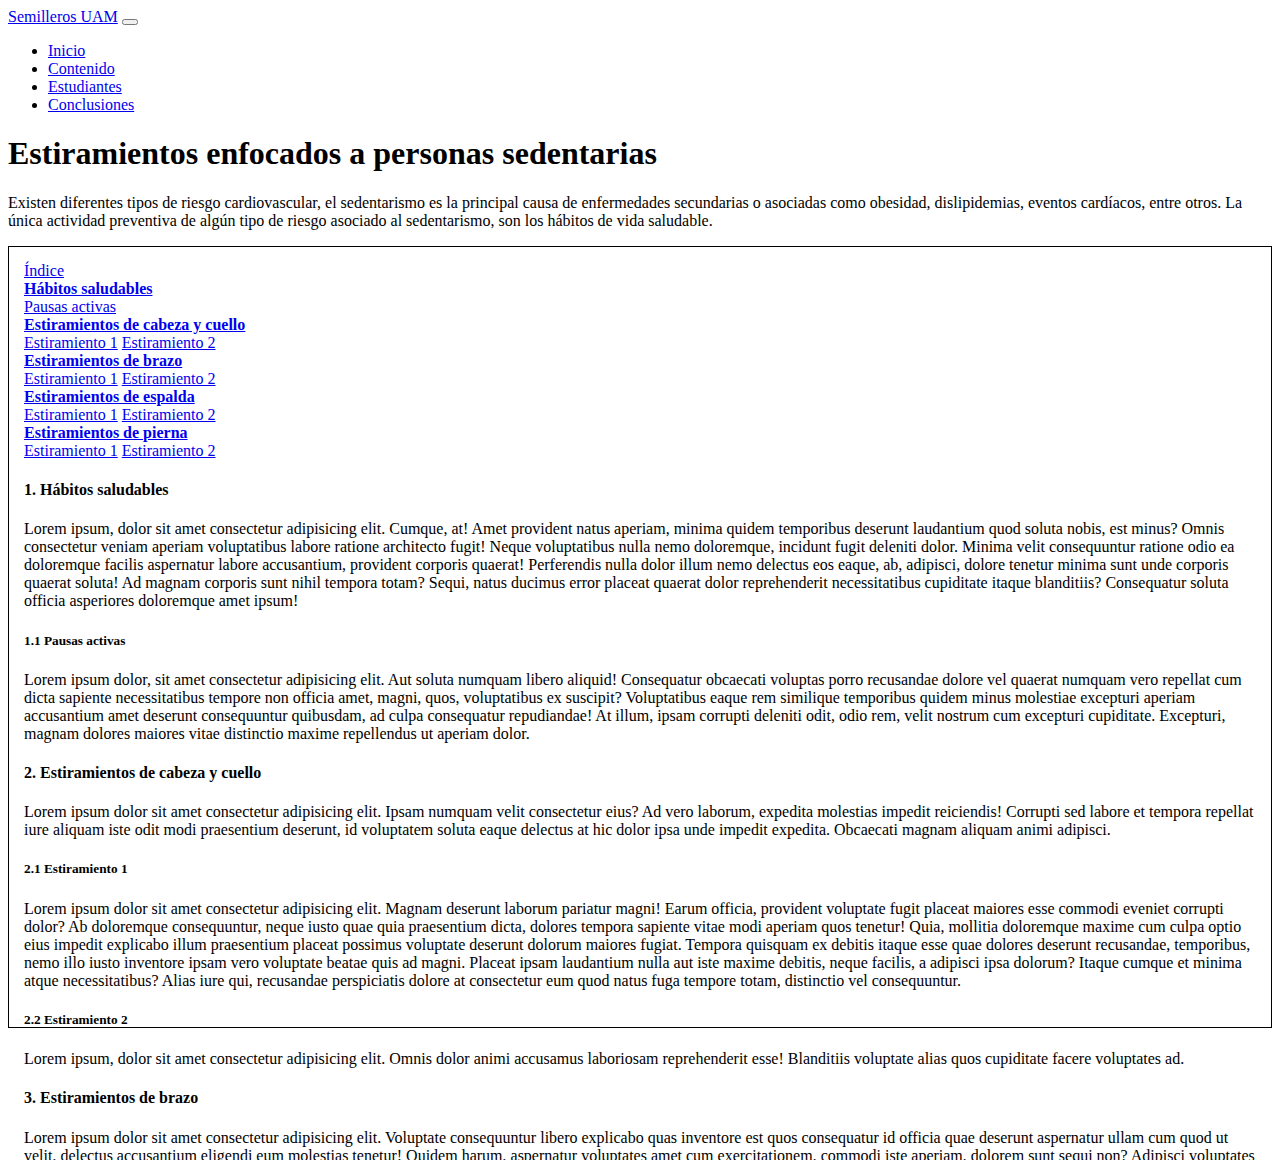
<file: estiramientos.html>
<!DOCTYPE html>
<html lang="es">

<head>
    <meta charset="UTF-8">
    <meta http-equiv="X-UA-Compatible" content="IE=edge">
    <meta name="viewport" content="width=device-width, initial-scale=1.0">
    <link rel="stylesheet" href="estilos.css">
    <link href="https://cdn.jsdelivr.net/npm/bootstrap@5.1.3/dist/css/bootstrap.min.css" rel="stylesheet"
        integrity="sha384-1BmE4kWBq78iYhFldvKuhfTAU6auU8tT94WrHftjDbrCEXSU1oBoqyl2QvZ6jIW3" crossorigin="anonymous">
    <title>Estiramientos</title>
</head>

<body>
    <nav id="Nav" class="navbar navbar-expand-lg navbar-light navbar-dark bg-primary">
        <div class="container-fluid">
            <a class="navbar-brand" href="#">Semilleros UAM</a>
            <button class="navbar-toggler" type="button" data-bs-toggle="collapse" data-bs-target="#navbarNav"
                aria-controls="navbarNav" aria-expanded="false" aria-label="Toggle navigation">
                <span class="navbar-toggler-icon"></span>
            </button>
            <div class="collapse navbar-collapse" id="navbarNav">
                <ul class="navbar-nav">
                    <li class="nav-item">
                        <a class="nav-link" aria-current="page" href="index.html">Inicio</a>
                    </li>
                    <li class="nav-item">
                        <a class="nav-link active" href="estiramientos.html">Contenido</a>
                    </li>
                    <li class="nav-item">
                        <a class="nav-link" href="estudiantes.html">Estudiantes</a>
                    </li>
                    <li class="nav-item">
                        <a class="nav-link" href="#">Conclusiones</a>
                    </li>
                </ul>
            </div>
        </div>
    </nav>

    <div class="container mt-5 text-center">
        <h1>Estiramientos enfocados a personas sedentarias</h1>
        <div class="col-md-6 offset-md-3 mt-5 mb-5">

            <p>Existen diferentes tipos de riesgo cardiovascular, el sedentarismo es la principal causa de enfermedades
                secundarias o asociadas como obesidad, dislipidemias, eventos cardíacos, entre otros.

                La única actividad preventiva de algún tipo de riesgo asociado al sedentarismo, son los hábitos de vida
                saludable.</p>
        </div>
        <div class="caja-info mt-5 mb-5" tabindex="0">
            <div class="row text-start">
                <div class="col-4 navbar-lateral">
                    <nav id="navbar-example3" class="navbar navbar-light bg-light flex-column align-items-stretch p-3">
                        <a class="navbar-brand" href="#">Índice</a>
                        <nav class="nav nav-pills flex-column">
                            <a class="nav-link" href="#item-1"><strong>Hábitos saludables</strong></a>
                            <nav class="nav nav-pills flex-column">
                                <a class="nav-link ms-3 my-1" href="#item-1-1">Pausas activas</a>
                            </nav>
                            <a class="nav-link" href="#item-2"><strong>Estiramientos de cabeza y cuello</strong></a>
                            <nav class="nav nav-pills flex-column">
                                <a class="nav-link ms-3 my-1" href="#item-2-1">Estiramiento 1</a>
                                <a class="nav-link ms-3 my-1" href="#item-2-2">Estiramiento 2</a>
                            </nav>
                            <a class="nav-link" href="#item-3"><strong> Estiramientos de brazo</strong></a>
                            <nav class="nav nav-pills flex-column">
                                <a class="nav-link ms-3 my-1" href="#item-3-1">Estiramiento 1</a>
                                <a class="nav-link ms-3 my-1" href="#item-3-2">Estiramiento 2</a>
                            </nav>
                            <a class="nav-link" href="#item-4"><strong> Estiramientos de espalda</strong></a>
                            <nav class="nav nav-pills flex-column">
                                <a class="nav-link ms-3 my-1" href="#item-4-1">Estiramiento 1</a>
                                <a class="nav-link ms-3 my-1" href="#item-4-2">Estiramiento 2</a>
                            </nav>
                            <a class="nav-link" href="#item-5"><strong> Estiramientos de pierna</strong></a>
                            <nav class="nav nav-pills flex-column">
                                <a class="nav-link ms-3 my-1" href="#item-5-1">Estiramiento 1</a>
                                <a class="nav-link ms-3 my-1" href="#item-5-2">Estiramiento 2</a>
                            </nav>
                        </nav>
                    </nav>
                </div>
                <div class="col-8 caja-texto">
                    <div data-bs-spy="scroll" data-bs-target="#navbar-example3" data-bs-offset="0" tabindex="0">
                        <h4 id="item-1"><strong>1. Hábitos saludables</strong></h4>
                        <p>Lorem ipsum, dolor sit amet consectetur adipisicing elit. Cumque, at! Amet provident natus
                            aperiam, minima quidem temporibus deserunt laudantium quod soluta nobis, est minus? Omnis
                            consectetur veniam aperiam voluptatibus labore ratione architecto fugit! Neque voluptatibus
                            nulla nemo doloremque, incidunt fugit deleniti dolor. Minima velit consequuntur ratione odio
                            ea doloremque facilis aspernatur labore accusantium, provident corporis quaerat! Perferendis
                            nulla dolor illum nemo delectus eos eaque, ab, adipisci, dolore tenetur minima sunt unde
                            corporis quaerat soluta! Ad magnam corporis sunt nihil tempora totam? Sequi, natus ducimus
                            error placeat quaerat dolor reprehenderit necessitatibus cupiditate itaque blanditiis?
                            Consequatur soluta officia asperiores doloremque amet ipsum!</p>
                        <h5 id="item-1-1">1.1 Pausas activas</h5>
                        <p>Lorem ipsum dolor, sit amet consectetur adipisicing elit. Aut soluta numquam libero aliquid!
                            Consequatur obcaecati voluptas porro recusandae dolore vel quaerat numquam vero repellat cum
                            dicta sapiente necessitatibus tempore non officia amet, magni, quos, voluptatibus ex
                            suscipit? Voluptatibus eaque rem similique temporibus quidem minus molestiae excepturi
                            aperiam accusantium amet deserunt consequuntur quibusdam, ad culpa consequatur repudiandae!
                            At illum, ipsam corrupti deleniti odit, odio rem, velit nostrum cum excepturi cupiditate.
                            Excepturi, magnam dolores maiores vitae distinctio maxime repellendus ut aperiam dolor.</p>

                        <h4 id="item-2"><strong>2. Estiramientos de cabeza y cuello</strong></h4>
                        <p>Lorem ipsum dolor sit amet consectetur adipisicing elit. Ipsam numquam velit consectetur
                            eius? Ad vero laborum, expedita molestias impedit reiciendis! Corrupti sed labore et tempora
                            repellat iure aliquam iste odit modi praesentium deserunt, id voluptatem soluta eaque
                            delectus at hic dolor ipsa unde impedit expedita. Obcaecati magnam aliquam animi adipisci.
                        </p>
                        <h5 id="item-2-1">2.1 Estiramiento 1</h5>
                        <p>Lorem ipsum dolor sit amet consectetur adipisicing elit. Magnam deserunt laborum pariatur
                            magni! Earum officia, provident voluptate fugit placeat maiores esse commodi eveniet
                            corrupti dolor? Ab doloremque consequuntur, neque iusto quae quia praesentium dicta, dolores
                            tempora sapiente vitae modi aperiam quos tenetur! Quia, mollitia doloremque maxime cum culpa
                            optio eius impedit explicabo illum praesentium placeat possimus voluptate deserunt dolorum
                            maiores fugiat. Tempora quisquam ex debitis itaque esse quae dolores deserunt recusandae,
                            temporibus, nemo illo iusto inventore ipsam vero voluptate beatae quis ad magni. Placeat
                            ipsam laudantium nulla aut iste maxime debitis, neque facilis, a adipisci ipsa dolorum?
                            Itaque cumque et minima atque necessitatibus? Alias iure qui, recusandae perspiciatis dolore
                            at consectetur eum quod natus fuga tempore totam, distinctio vel consequuntur.</p>
                        <h5 id="item-2-2">2.2 Estiramiento 2</h5>
                        <p>Lorem ipsum, dolor sit amet consectetur adipisicing elit. Omnis dolor animi accusamus
                            laboriosam reprehenderit esse! Blanditiis voluptate alias quos cupiditate facere voluptates
                            ad.</p>
                        <h4 id="item-3"><strong>3. Estiramientos de brazo</strong></h4>
                        <p>Lorem ipsum dolor sit amet consectetur adipisicing elit. Voluptate consequuntur libero
                            explicabo quas inventore est quos consequatur id officia quae deserunt aspernatur ullam cum
                            quod ut velit, delectus accusantium eligendi eum molestias tenetur! Quidem harum, aspernatur
                            voluptates amet cum exercitationem, commodi iste aperiam, dolorem sunt sequi non? Adipisci
                            voluptates eos harum, autem culpa reprehenderit cupiditate possimus, eveniet porro vero
                            neque ea fugiat non unde! Eveniet, exercitationem enim. Unde laborum, deserunt natus
                            consequatur optio fuga ipsa! Explicabo ipsa consequuntur enim quasi!</p>
                        <h5 id="item-3-1">Estiramiento 1</h5>
                        <p>Lorem ipsum dolor sit amet consectetur, adipisicing elit. Minus error molestiae ex excepturi
                            rem laborum. Corrupti esse facere cupiditate dicta! Excepturi dignissimos omnis voluptatum.
                            Fugiat modi odio libero quos! Officia voluptatum qui beatae vitae quisquam expedita aliquam
                            pariatur cumque optio quas vero commodi, tempore voluptas ducimus blanditiis quo. Vero,
                            alias?</p>
                        <h5 id="item-3-2">Estiramiento 2</h5>
                        <p>Lorem ipsum dolor sit amet, consectetur adipisicing elit. Fuga dicta nihil quisquam, amet
                            molestiae delectus, ut debitis voluptatum mollitia nulla cumque in ad commodi. Commodi iure
                            provident at, maiores perferendis dolore illo assumenda adipisci pariatur aliquam rem, natus
                            quibusdam quo. Autem nemo molestias voluptas deserunt? Repellat recusandae nam commodi
                            aliquid animi impedit fugit reiciendis ea a quis saepe, autem ad suscipit alias. Labore
                            tenetur repellat adipisci laboriosam libero? Veniam nostrum esse ea dolorem quibusdam
                            veritatis. Vero suscipit doloribus modi laudantium.</p>
                        <h4 id="item-4"><strong>4. Estiramientos de espalda</strong></h4>
                        <p>Lorem ipsum dolor sit amet consectetur adipisicing elit. Labore dolore ipsa neque voluptates
                            alias delectus cum! Pariatur, ut tempore quasi incidunt iure eligendi animi? Quos dolorem,
                            ex doloremque quam quia facilis at eius nostrum dolore dolorum porro odit accusamus labore
                            magni atque, nobis ad rem. Quam fugiat aliquid assumenda sed commodi possimus ullam hic
                            eveniet nobis natus eius omnis tempora laboriosam molestias alias facilis excepturi quaerat,
                            adipisci ducimus explicabo ex vero doloribus optio maxime! Velit culpa mollitia, repellendus
                            totam fuga a officiis inventore vel cumque, porro facilis labore perferendis ut in optio,
                            dolorum est alias officia sit quam laboriosam maiores.</p>
                        <h5 id="item-4-1">4.1 Estiramiento 1</h5>
                        <p>Lorem ipsum dolor sit amet consectetur, adipisicing elit. Saepe nulla iusto esse consectetur
                            quisquam adipisci consequuntur eum quidem illum impedit doloremque facilis, qui blanditiis.
                            Eaque ab corrupti culpa repellat ducimus rerum beatae nulla cumque! Ut quam natus illum
                            aliquam cumque. Doloribus quia ipsam aut ratione vero sed eius? Molestias, possimus?</p>
                        <h5 id="item-4-2">4.2 Estiramiento 2</h5>
                        <p>Lorem ipsum dolor sit amet consectetur adipisicing elit. Soluta voluptates laudantium quia
                            nisi molestiae magni enim, nesciunt tempora minus commodi illo velit nihil et explicabo
                            sequi repellendus sed, dicta laboriosam?</p>
                        <h4 id="item-5"><strong>5. Estiramientos de pierna</strong></h4>
                        <p>Lorem ipsum dolor sit amet consectetur adipisicing elit. Illum perspiciatis sapiente,
                            voluptatum amet cumque eligendi provident hic accusamus explicabo voluptatibus sequi maxime
                            ab fugit quam distinctio. Magnam, dolor! Odio fuga optio aperiam quo placeat! Corporis
                            reprehenderit rem dolores minus tempore facere quod sed dolorem nemo atque ratione, sapiente
                            omnis itaque temporibus ipsum perspiciatis nostrum, inventore perferendis dolor aspernatur
                            qui voluptatum tempora! A eligendi aliquam sed dolore, laudantium doloremque possimus amet,
                            minus incidunt excepturi eos consequuntur esse voluptate vitae dolorum tempora. Unde cum
                            corrupti error debitis soluta saepe fugiat blanditiis perferendis sequi ipsum reiciendis
                            laborum, fugit aut ut sit maiores sapiente quo placeat, illum repudiandae. Sed eum quisquam
                            rerum quam quo neque modi dolorum odio, explicabo aliquam dolorem ducimus, laboriosam
                            distinctio?</p>
                        <h5 id="item-5-1">5.1 Estiramiento 1</h5>
                        <p>Lorem ipsum dolor, sit amet consectetur adipisicing elit. Reprehenderit quisquam impedit,
                            maxime culpa tempore repellat blanditiis qui ullam ipsam aut cum cupiditate quos modi sequi
                            obcaecati, repellendus voluptas perferendis sunt!</p>
                        <h5 id="item-5-2">5.2 Estiramiento 2</h5>
                        <p>Lorem ipsum dolor sit amet consectetur, adipisicing elit. Iusto ducimus, at dolore odit
                            laboriosam sapiente perspiciatis natus error voluptates illo reprehenderit quo ipsa nesciunt
                            ad dolores rerum consequatur totam nam cumque, tenetur voluptas id cupiditate quos? Eligendi
                            aspernatur quos similique quis eius officiis, tenetur distinctio accusamus sequi enim
                            molestiae aliquam unde velit rerum quibusdam quaerat totam doloremque odio consequuntur
                            repellat debitis deserunt? Libero, ex? Aliquam voluptatem debitis vel, voluptas nisi sunt
                            iste architecto dolore aliquid! Quos incidunt officiis fugiat voluptatem.</p>
                    </div>
                </div>
            </div>
        </div>
    </div>

    <script src="https://cdn.jsdelivr.net/npm/bootstrap@5.1.3/dist/js/bootstrap.min.js"
        integrity="sha384-QJHtvGhmr9XOIpI6YVutG+2QOK9T+ZnN4kzFN1RtK3zEFEIsxhlmWl5/YESvpZ13"
        crossorigin="anonymous"></script>
</body>

</html>
</file>
<file: estilos.css>
.caja-info{
    position: relative;
    height: 750px;
    border: 1px;
    border-style: solid;
    padding: 15px;
}

.caja-texto{
    position: relative;
    height: 700px;
    overflow-y: scroll;
}
</file>
